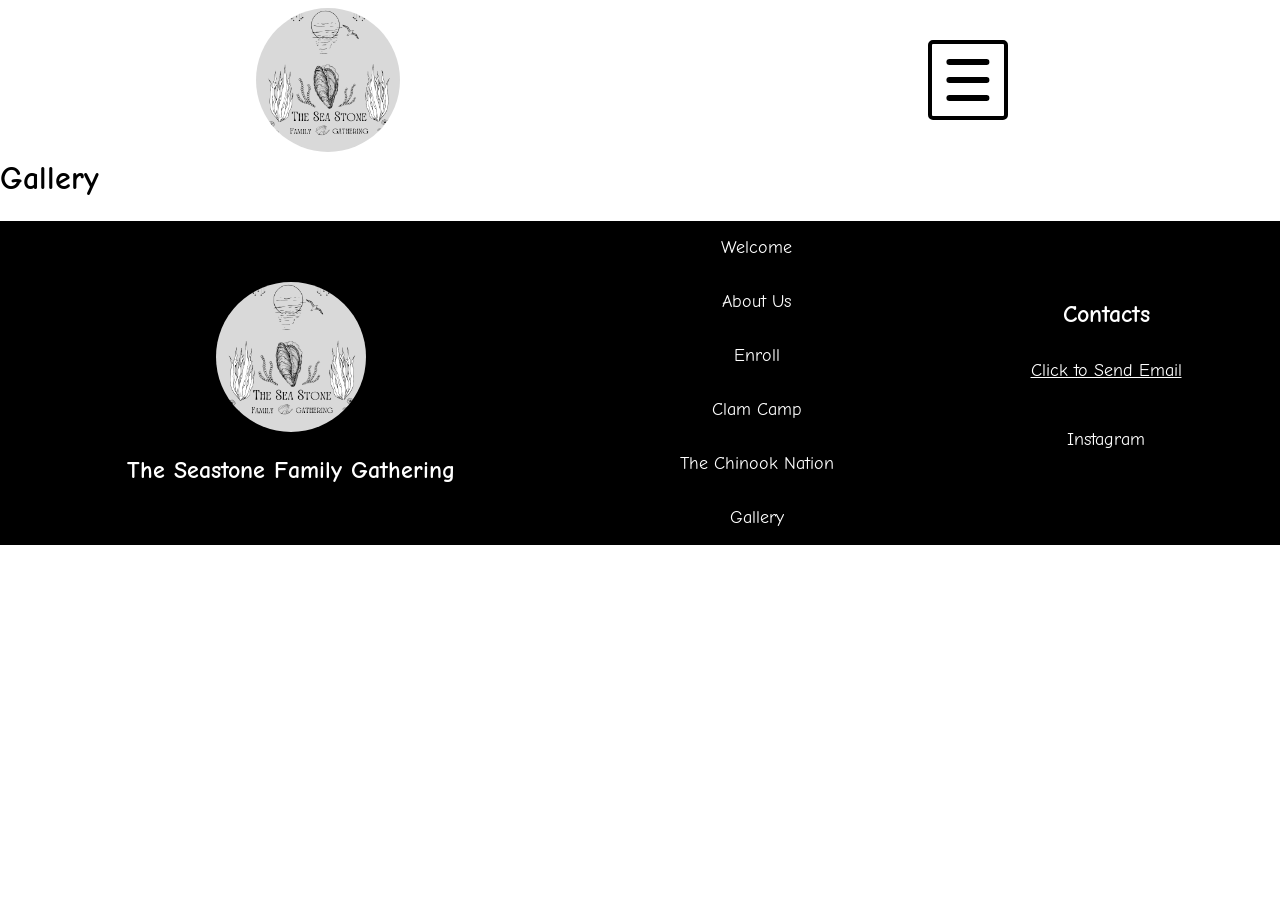
<file: Gallery.html>
<!doctype html>
<html lang="en">
  <head>
    <meta charset="UTF-8" />
    <meta name="viewport" content="width=device-width, initial-scale=1.0" />
    <title>Document</title>
    <link rel="stylesheet" href="style.css">
    <script src="app.js" defer></script>
  </head>
  <body>
    
      <div class="blackout__overlay"></div>

      <div class="nav">
        
        <div class="nav nav__hide">
          <img src="./assets/SeastonLogo-Grey.png" alt="logo" />

          <div class="ham__menu">
            <span class="bars"></span>
            <span class="bars"></span>
            <span class="bars"></span>
          </div>
        </div>

        <div class="hidden__menu">
            <div class="login__pic">
              <button class="hidden__menu--btn">
                <i class="fa-solid fa-xmark"></i>
              </button>
            

            
          </div>
          <ul class="ham__links">
            <li><a href="index.html">Welcome</a></li>
            <li><a href="./about.html">About Us</a></li>
            <li>
              <a href="./enroll.html">Enroll</a>
            </li>
            <li><a href="./ClamCamp.html">Clam Camp</a></li>
            <li>
              <a href="./chinook.html">The Chinook Nation</a>
            </li>
            <li><a href="./Gallery.html">Gallery</a></li>
          </ul>
        </div>
      </div>

      <h1 class="title">Gallery</h1>

    <div class="gallery__container"></div>
  
 


      
       
   



      </div>
    </div>
  </body>
  
<footer>
        <div class="footer__brand">
        <img src="./assets/SeastonLogo-Grey.png" alt="Seastone Logo">
        <h1>The Seastone Family Gathering</h1>
   </div>
        <ul>
            <li><a  href="index.html">Welcome</a></li>
            <li><a href="./about.html">About Us</a></li>
            <li>
              <a href="./enroll.html">Enroll</a>
            </li>
            <li><a href="./ClamCamp.html">Clam Camp</a></li>
            <li>
              <a href="./chinook.html">The Chinook Nation</a>
            </li>
            <li><a href="./Gallery.html">Gallery</a></li>
          </ul>
          
          <div class="contacts__container">
          <h2>Contacts</h2>
<a class="contact__email" href="mailTo:theseastonecamp@gmail.com">Click to Send Email</a>
<ul class="social__links">
    <li><a href="https:www.instagram.com" target="_blank"><i class="fa-brands fa-instagram"></i></a>Instagram</li>

</ul>
          </div>
      </footer>
</html>
</file>
<file: style.css>
@import url("https://fonts.googleapis.com/css2?family=Comic+Neue:ital,wght@0,300;0,400;0,700;1,300;1,400;1,700&display=swap");

* {
  margin: 0;
  padding: 0;
  box-sizing: border-box;
  font-family: "Comic Neue", cursive;
}

a{
 text-decoration: none
}

.landing__container {
  height: 90vh;
}

.nav {
  display: flex;
  align-items: center;
  justify-content: space-around;
  list-style: none;
  top: 0;
  z-index: 999;
  width: 100vw;
  background-color: white;
  height: 30%;
}

.nav__hide.active{
    display: none;
}

.nav ul {
  display: flex;
  gap: 2rem;
  padding: 24px;
}

.nav ul li {
  list-style: none;
  display: flex;
}

.nav img {
  width: 160px;
  padding: 8px;
  border-radius: 100px;
}

/* HIDDEN MENU FROM TOOLBOX */

.ham__menu {
  inline-size: 50px;
  block-size: 50px;
  background-color: white;
  border: 4px solid black;
  border-radius: 5px;
  margin: 4px;
  cursor: pointer;
  z-index: 999;
  position: relative;
}
.bars {
  inline-size: 60%;
  block-size: 6px;
  background-color: black;
  border-radius: 5px;
  position: absolute;
  top: 50%;
  left: 50%;
  transform: translate(-50%, -50%);
  transition: all 300ms ease;
}

.bars:nth-child(1) {
  top: 25%;
}

.bars:nth-child(3) {
  top: 75%;
}

.ham__menu {
  display: flex;
  flex-direction: column;
  justify-content: space-around;
  position: relative;
  inline-size: 80px;
  block-size: 80px;
  cursor: pointer;
  z-index: 1000;
  margin: 24px;
}

.ham__menu.active {
  display: none;
}

.hidden__menu.active {
  left: 0;
}

.hidden__menu {

  background-color: white;
  backdrop-filter: blur(10px);
  block-size: 100dvh;
  height: 100vh;
  inline-size: 100vw;
  max-inline-size: 250px;
  position: fixed;
  top: 0%;
  left: -250px;
  display: flex;
  flex-direction: column;
  align-items: center;
  justify-content: flex-start;
  text-align: center;
  transition: 0.3s ease;
  z-index: 999;

}
.hidden__menu--btn {
  border-radius: 90;
  width: 8px;
  display: flex;
  align-items: center;
  justify-content: center;
  position: absolute;
  top: 0px;
  right: -80px;
}

.hidden__menu.active {
  left: 0;
}

.login__pic {
  position: relative;
}

.ham__links {
  display: flex;
  list-style: none;
  text-align: center;
  flex-direction: column;
  gap: 2rem;
}

.ham__links li a{
    color: black;
    font-size: 24px;
    text-align: start;
}

.links {
  display: flex;
  list-style-type: none;
  flex-wrap: wrap;
  justify-content: center;
  line-height: 2;
  font-weight: 700;
  padding-inline: 24px;
 
}

.link {
  text-decoration: none;
  padding-inline: 12px;
  color: black;
  font-size: 18px;
}

.blackout__overlay {
  height: 900vh;
  width: 600vw;
  background-color: rgba(0, 0, 0, 0.705);
  z-index: 998;
  display: none;
  position: absolute;
}

.blackout__overlay.active {
  display: block;
}

.sign__up {
  background-color: tan;
  height: 100svh;
  width: 100%;
  display: flex;
  flex-direction: column;
  align-items: center;
  justify-content: center;
  gap: 2rem;
}
/*
.sign__up button {
  padding: 12px 32px;
  font-size: 24px;
  border-radius: 4px;
}
*/

.hidden__menu--btn{
  padding: 24px;
  border-radius: 100px;
  font-size: 24px;
}

.hidden__menu--signUp {
  background-color: green;
  color: white;
}

/* MOVIE */

.movie__container {
  display: flex;
  align-items: center;
  justify-content: center;
  position: relative;
  flex-direction: column;
  aspect-ratio: 16/9;
  width: 100%;
  container-type: inline-size;
}
.movie__container .credit {
  font-size: 12px;
  pointer-events: none;
}

.movie__container video {
  width: 99%;
  position: absolute;
  z-index: 1;
  object-fit: cover;
}

.movie__overlay {
  pointer-events: none;
  position: absolute;
  display: flex;
  align-items: center;
  justify-content: center;
  width: 30vw;
  max-width: 400px;
  line-height: 3rem;
  color: white;
  right: 5%;
  top: 20%;
  text-shadow: 2px 2px 5px black;
  z-index: 2;
  aspect-ratio: 16 / 9;
}

.movie__overlay,
.credit {
  pointer-events: none;
}

.movie__overlay h1 {
  position: absolute;
  left: -200%;
  top: 0%;
  pointer-events: none;
  font-size: clamp(3rem, 2cqw, 2rem);
}
.movie__overlay h2 {
  font-size: clamp(1.4rem, 2cqw, 2rem);
  width: 30cqw;
  padding: 2cqw;
}

/* ENROLL BTN*/

.enroll {
  display: flex;
  align-items: center;
  justify-content: center;
  margin-block: 4rem;
  flex-wrap: wrap;
}

.enroll button {
  padding: 8px 100px;
  border-radius: 4px;
  margin: 12px;
  font-size: 32px;
  font-weight: bold;
  cursor: pointer;
  background: radial-gradient(rgb(14, 14, 209), rgb(130, 130, 236));
  color: white;
  text-shadow: 2px 2px 5px black;
}

/* ABOUT US */

#about {
   margin-block: 24px;
    min-height: 500px;
}

.about__us--title{
      background-image: radial-gradient(rgb(8, 97, 156), rgb(59, 20, 141));
  color: transparent;
  background-clip: text;
  text-shadow: 1px 1px 2px rgba(25, 98, 232, 0.386);
  margin: 24px;
  border: 2px solid rgb(0, 0, 0);
  border-radius: 4px;
  width: 80vw;
  display: flex;
  align-items: center;
  justify-content: center;
}

#about h2 {
  font-size: 48px;
  font-weight: bold;
  color: rgb(13, 13, 153);
}
#about p {
  font-size: 24px;
  line-height: 2rem;
  margin: 32px;
}


#about img {
  width: 350px;
  margin: 12px;
  float: left;
}

.read__more--btn {
  display: flex;
  justify-content: end;
  align-items: center;
  margin-right: 6rem;
  text-decoration: none;
  float: right;
}

.read__more--btn button {
  padding: 12px 24px;
  font-size: 24px;
   text-shadow: 2px 2px 5px black;
  color: white;
  border-radius: 4px;
  cursor: pointer;
  background: radial-gradient(rgb(14, 14, 209), rgb(130, 130, 236));
}

.about__Us--Content{
    display: flex;
    flex-direction: column;
    justify-content: center;
    align-items: center;
}

.about__Us--Content img{
    width: 500px ;
}


/* ENROLL */



#enroll__sec{
   
   margin-block: 24px;
    display: block;
    background-image: url(./assets/wave__background--nav.jpg);
   color: white;
   min-height: 500px;
   
}

#enroll__sec img{
    width: 300px; 
     float: right;
     margin: 24px;
}

#enroll__sec h1{
    font-size: 3rem;
    margin: 24px;
    color:  white;
    text-shadow: 2px 2px 5px blue;
    font-weight: bold;
}

#enroll__sec p {
    margin-inline: 12px;
    line-height: 2rem;
    font-size: 24px;
}

#enorll__sec button{
     padding: 12px 24px;
  font-size: 24px;
  text-shadow: 2px 2px 5px black;
  color: white;
  border-radius: 4px;
  background: radial-gradient(rgb(14, 14, 209), rgb(130, 130, 236));
}

#enroll__sec .read__more--btn{
    margin-top: 24px;
    cursor: pointer;;
}

/* ENROLLMENT PAGE  */

.coast__crest--logo {
  width: 50vw;
}


.enroll__title{
   background-image: radial-gradient(rgb(8, 97, 156), rgb(59, 20, 141));
  color: transparent;
  background-clip: text;
  text-shadow: 1px 1px 2px rgba(25, 98, 232, 0.386);
  margin: 24px;
  border: 2px solid rgb(0, 0, 0);
  border-radius: 4px;
  width: 80vw;
  display: flex;
  align-items: center;
  justify-content: center;

}

.registration {
  background-image: url(pics/seastone__gathering--lone-sunset--pic.jpg);
  block-size: 84vh;
  inline-size: 100vw;
  background-size: cover;
  background-position: center;
  object-fit: contain;
  display: flex;
  align-items: center;
  justify-content: center;
}

.registration__link {
  font-size: 25px;
  text-decoration: none;
  color: azure;
  font-weight: 900;
  text-shadow: 8px 8px 16px black;
  margin-inline-end: 200px;
  margin-block-end: 200px;
}

.registration__link:hover::after {
  right: 1;
}

.registration__link:hover {
  animation: registration__btn 5s infinite;
  transition: all 700 ease;
}

@keyframes registration__btn {
  0% {
    color: red;
    text-shadow:
      3,
      3,
      5px gold;
  }
  20% {
    color: orange;
    text-shadow:
      3,
      3,
      5px gold;
  }
  40% {
    color: yellow;
    text-shadow:
      3,
      3,
      5px gold;
  }
  60% {
    color: green;
    text-shadow:
      3,
      3,
      5px gold;
  }
  80% {
    color: blue;
    text-shadow:
      3,
      3,
      5px gold;
  }

  100% {
    color: blueviolet;
    text-shadow:
      3,
      3,
      5px gold;
  }
}

.registration__info {
  display: flex;
  align-items: center;
  justify-content: center;
  flex-wrap: wrap;
}

.registration__info--container {
  display: flex;
  margin: 12px;
  justify-content: space-around;
  flex-wrap: wrap;
  inline-size: 90vw;
  margin: 0 auto;
  inline-size: 100vw;
  background-position: center;
  background-size: cover;
  background-repeat: none;
}

.registration__text,
.about__us--para,
.seastone__family__gathering--para,
.spring__clam--para {
  inline-size: 90vw;
  display: flex;
  flex-direction: column;
  justify-content: center;
  text-align: center;
  align-items: center;
  padding: 24px;
  line-height: 2;
  color: black;
}

.enroll__para {
  font-weight: 400;
  width: 100vw;
}


.enrolment__footer--container {
  display: flex;
  flex-direction: column;
  align-items: center;
  justify-content: end;
  background-image: url(./assets/wave__background--nav.jpg);
  opacity: 2;
  background-position: center;
  background-size: cover;
  border: 3px solid black;
  width: 100%;
}

.enrolment__btn {
  border: 2px outset black;
  padding: 16px;
  font-size: 24px;
  font-weight: 700;
  border-radius: 5%;
  background: radial-gradient(white, rgb(139, 138, 138));
  cursor: pointer;
  transition: all 300ms ease;
  font-family: "Times New Roman", Times, serif;
  font-weight: 700;
  letter-spacing: 1;
  margin: 8px 0px;
}

.enrolment__btn:hover {
  box-shadow:
    0 0 10px #ede32c,
    0 0 20px #ede32cb8,
    0 0 30px #ede32c7a;
}

/* CLAM CAMP */

#clam__camp{
     margin-block: 24px;
     min-height: 400px;
}

#clam__camp img{
    width: 400px;
    float: left;
    margin-right: 12px;
}

#clam__camp h2{
 font-size: 3rem;
    margin: 24px;
   color: rgb(13, 13, 153);
    text-shadow: 2px 2px 5px black;
    font-weight: bold;
}

#clam__camp p {
     margin-inline: 12px;
    line-height: 2rem;
    font-size: 24px;
}

.clam__camp--banner{
  background-image: radial-gradient(rgb(8, 97, 156), rgb(59, 20, 141));
  color: transparent;
  background-clip: text;
  text-shadow: 1px 1px 2px rgba(25, 98, 232, 0.386);
  margin: 24px;
  border: 2px solid rgb(0, 0, 0);
  border-radius: 4px;
  width: 80vw;
  display: flex;
  align-items: center;
  justify-content: center;

}

.spring__clam--container{
    display: flex;
    flex-direction: column;
    align-items: center;
    justify-content: center;
}

.spring__clam--img {
  block-size: auto;
  inline-size: 60vw;
}

.spring__clam--container img{
    width: 600px;
   
}

#clam__camp button{
         padding: 12px 24px;
  font-size: 24px;
  text-shadow: 2px 2px 5px black;
  color: white;
  border-radius: 4px;
  background: radial-gradient(rgb(14, 14, 209), rgb(130, 130, 236));
cursor: pointer;
}

/* CHINOOK */
#chinook__landing{
    margin-block: 40px;
     min-height: 400px;
        background-image: url(./assets/chinook_justice_washington_logo_full_color_1.svg);
    background-size: contain;
}



#chinook__landing figure{
    display: table;
    margin: auto;
    float: right;
    
}

#chinook__landing figcaption{
    display: table-caption;
    caption-side: bottom;
    font-size: 12px;
    text-align: start;
    width: 50%;
    padding: 8px 0;
background-color: rgba(255, 255, 255, 0.936);
   border-radius: 100px;
}

#chinook__landing img{
    width: 400px;
}

#chinook__landing p{
      margin-inline: 12px;
    line-height: 2rem;
    font-size: 24px;
    background-color: rgba(255, 255, 255, 0.956);
width: 60%;
text-align: center;
border-radius: 50px;
}

.chinook__landing-credit{
    font-size: 8px;
}

#chinook__landing h2{
 font-size: 3rem;
 border-radius: 5px;
 width: 25%;
    margin: 24px;
   color: rgb(23, 68, 204);
    text-shadow: 2px 2px 5px black;
    font-weight: bold;
    background-color: rgba(255, 255, 255, 0.978);
}

#chinook__landing button{
             padding: 12px 24px;
  font-size: 24px;
  text-shadow: 2px 2px 5px black;
  color: white;
  border-radius: 4px;
  background: radial-gradient(rgb(14, 14, 209), rgb(130, 130, 236));
cursor: pointer;
}

.chinook__para {
  font-size: 24px;
  color: black;
}

.chinook__para--title {
  font-size: 32px;
  color: #c36;
  font-weight: bolder;
  text-align: center;
}

.chinook__links {
  display: flex;
  align-items: center;
  justify-content: space-between;
  list-style: none;
  font-size: 24px;
  inline-size: 100vw;
  padding: 32px;
  text-decoration: underline rgb(185, 18, 74);
  text-underline-offset: 8px;
}

.chinook__homepage--img {
  inline-size: 100vw;
}

.chinook__link {
  justify-content: space-around;
}

.chinook__link a{
 color:  rgb(185, 18, 74);

}

.chinook__link:hover {
  font-size: 28px;
  transition: all 300ms ease;
}

.chinook__link:hover a {
  color: rgb(175, 44, 87);
}

.chinnook__para--container {
  display: flex;
  align-items: center;
  justify-content: center;
}

.chinook__para {
  inline-size: 50vw;
  margin: 0 auto;
  text-align: center;
  line-height: 1.5;
  padding-block: 24px;
}

.chinook__photo--credit {
  text-align: end;
  padding: 0px 24px;
  width: 100vw;
}

/* GALLERY */

.grid-col-span-2{
  grid-column: span 2;
}

.gallery__container{
  display: grid;
  width: 100%;
  gap: 1.5rem;
  grid-template-columns: repeat(3, 1fr);
}

.gallery__container img{
  max-width: 300px;  

}


/*FOOTER */

footer{
    min-height: 300px;
    display: flex;
    justify-content: space-around;
    align-items: center;
    margin-block: 24px;
    background-color: black;
    color: white;
}

.footer__brand{
    display: flex;
    align-items: center;
    justify-content: center;
    flex-direction: column;
    width: 30%;
}

.footer__brand img{
    width: 150px;
    height: 150px;
    border-radius: 200px;
   
}
.footer__brand h1{
    text-align: center;
    font-size: 24px;
    padding-top: 24px;
}

footer ul li, footer ul li a{
color: white;
    list-style: none;
    text-decoration: none;
    justify-content: center;
    align-items: center;
    display: flex;
    flex-direction: column;
        font-size: 18px;
    list-style: none;
    line-height: 3;
}

.contacts__container{
    display: flex;
    align-items: center;
    justify-content: center;
    flex-direction: column;
    gap: 2rem;
}


.contact__email{
    text-decoration: underline;
    color: white;
    font-size: 18px;
}

.social__links i{
    font-size: 40px;
}


/* MEDIA */

@media (max-width: 800px) {
  .movie__overlay {
    top: 5%;
  }

  .movie__overlay h1 {
    position: absolute;
    left: -200%;
    top: 0%;
    pointer-events: none;
    font-size: clamp(2rem, 2cqw, 2rem);
  }
  .movie__overlay h2 {
    font-size: clamp(1.1rem, 1cqw, 2rem);
    width: 30cqw;
    padding: 2cqw;
    line-height: 1.5rem;
    top: 0%;
  }



#about, #chinook__landing,#clam__camp, #enroll__sec{
    flex-direction: column;
    text-align: center;
    display: flex;
    align-items: center;
    justify-content: center;
}

#about img, #chinook__landing figure,#clam__camp img, #enroll__sec img{
    float: none;
   
}

#chinook__landing h2{
    text-align: center;
}



}
</file>
